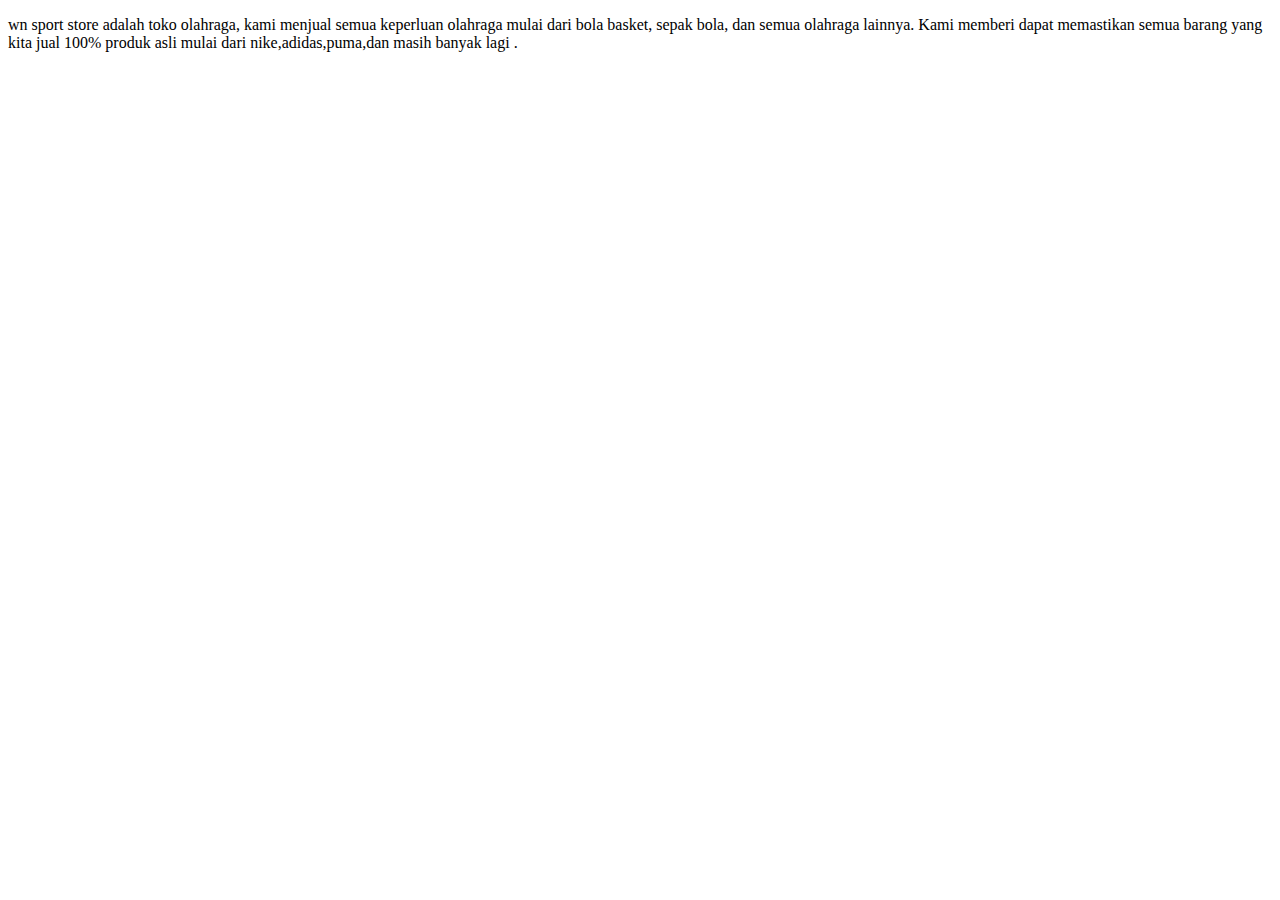
<file: halaman2.html>
<!DOCTYPE html>
<html lang="en">
  <head>
    <meta charset="UTF-8" />
    <meta http-equiv="X-UA-Compatible" content="IE=edge" />
    <meta name="viewport" content="width=device-width, initial-scale=1.0" />
    <title>Profil kami</title>
  </head>
  <body>
    <p>
      wn sport store adalah toko olahraga, kami menjual semua keperluan olahraga mulai dari bola basket, sepak bola, dan semua olahraga lainnya. Kami memberi dapat memastikan semua barang yang kita jual 100% produk asli mulai dari
      nike,adidas,puma,dan masih banyak lagi .
    </p>
  </body>
</html>
</file>
